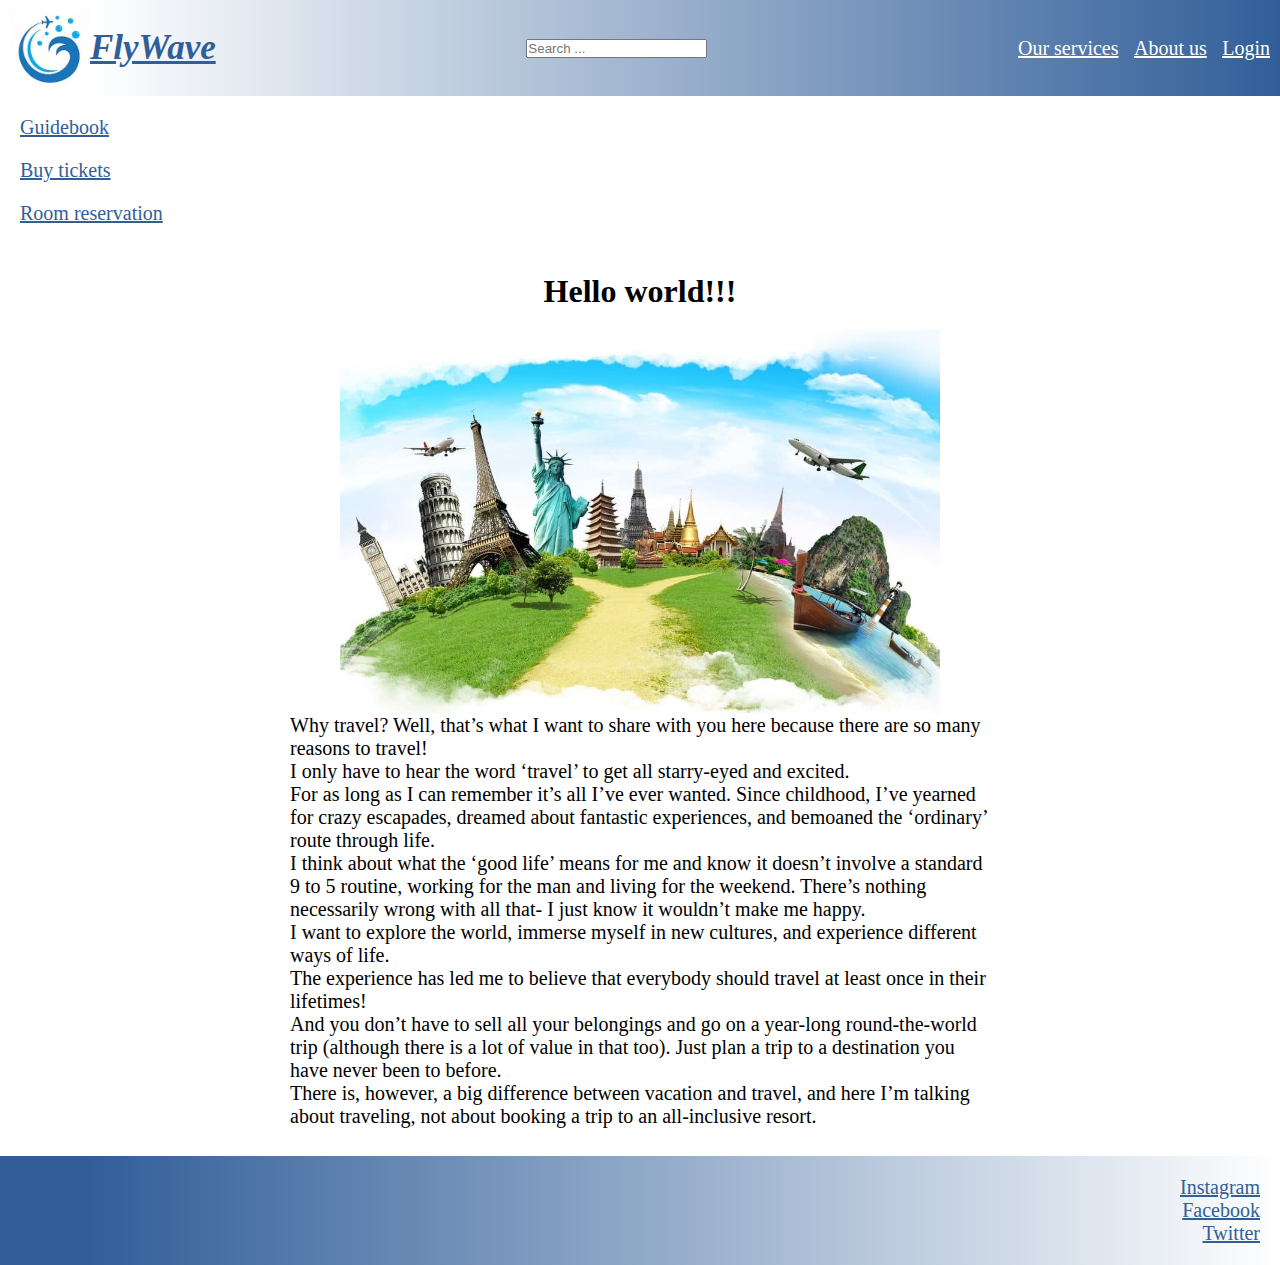
<file: index.html>
<!DOCTYPE html>
<html lang="en">
<head>
    <meta charset="UTF-8">
    <meta name="viewport" content="width=device-width, initial-scale=1.0">
    <title>Home Work</title>
    <link rel="stylesheet" href="./styles/style.css" />
</head>
<body>
    <div id="app">
        <header class="header">
            <div class="header__logo-wrapper">
                <img
                    class="header__logo"
                    src="./public/Logo.jpg"
                    alt="There is nothing here yet!"
                />
                <a href="./index.html" class="nav__item__blue">FlyWave</a>

            </div>

            <div class="header__input-wrapper">
                <input
                    class="header__input"
                    type="text"
                    placeholder="Search ..."
                />
            </div>

            <nav class="nav">
                <a href="./empty.html" class="item__header">Our services</a>
                <a href="./empty.html" class="item__header">About us</a>
                <a href="./empty.html" class="item__header">Login</a>
            </nav>
        </header>

        <aside class="aside">
            <div class="aside__wrapper">
                <a href="https://www.google.com.ua/maps" class="nav__item__blue">Guidebook</a>
                <a href="https://tickets.ua" class="nav__item__blue">Buy tickets</a>
                <a href="https://www.booking.com" class="nav__item__blue">Room reservation</a>
            </div>
        </aside>

        <main class="main">
            <div class="main__wrapper">
                <h1>
                    Hello world!!!
                </h1>
                <img 
                    class="main__pictures"
                    src="./public/World.jpg"
                    alt="There is nothing here yet!"
                />
                <p> 
                    <p>
                    Why travel? Well, that’s what I want to share with you here because there are 
                    so many reasons to travel!
                </p>
                <p>
                    I only have to hear the word ‘travel’ to get all starry-eyed and excited.
                </p>
                <p>
                    For as long as I can remember it’s all I’ve ever wanted. Since childhood, 
                    I’ve yearned for crazy escapades, dreamed about fantastic experiences, 
                    and bemoaned the ‘ordinary’ route through life.
                </p>
                <p>
                    I think about what the ‘good life’ means for me and know it doesn’t involve 
                    a standard 9 to 5 routine, working for the man and living for the weekend. 
                    There’s nothing necessarily wrong with all that- I just know it wouldn’t make me happy.
                </p>
                <p>
                    I want to explore the world, immerse myself in new cultures, and experience different ways of life.
                </p>
                <p>
                    The experience has led me to believe that everybody should travel at least once in their lifetimes!
                </p>
                <p>
                    And you don’t have to sell all your belongings and go on a year-long round-the-world trip 
                    (although there is a lot of value in that too). Just plan a trip to a destination you 
                    have never been to before.
                </p>
                <p>
                    There is, however, a big difference between vacation and travel, and here I’m talking 
                    about traveling, not about booking a trip to an all-inclusive resort.
                </p></p>
            </div>
           
        </main>

        <footer class="footer">
            <div class="footer__wrapper">            
                <a href="https://www.instagram.com" class="nav__item__blue">Instagram</a>
                <a href="https://uk-ua.facebook.com" class="nav__item__blue">Facebook</a>
                <a href="https://twitter.com" class="nav__item__blue">Twitter</a>
            </div>
        </footer>

    </div>
    
</body>
</html>
</file>
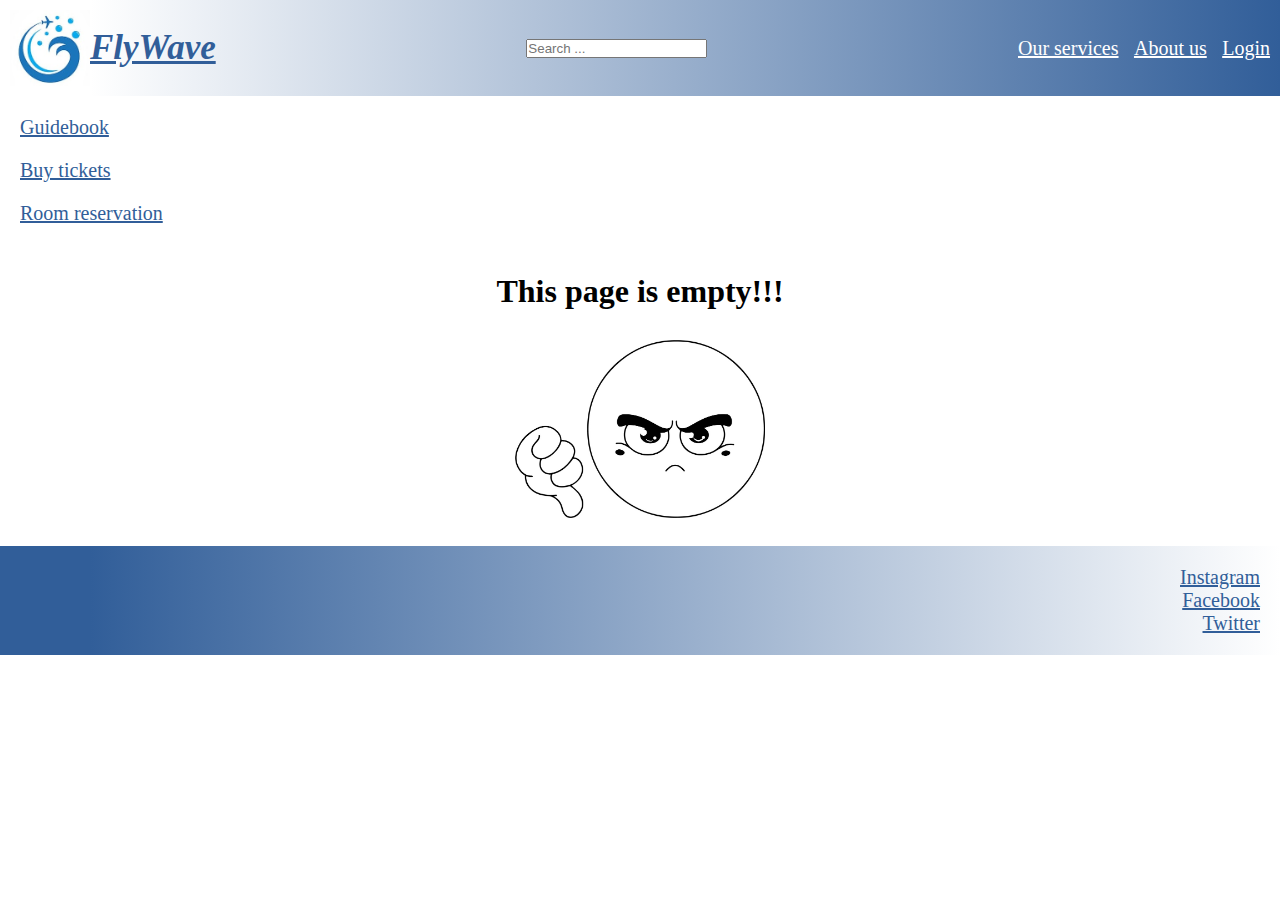
<file: empty.html>
<!DOCTYPE html>
<html lang="en">
<head>
    <meta charset="UTF-8">
    <meta name="viewport" content="width=device-width, initial-scale=1.0">
    <title>Home Work</title>
    <link rel="stylesheet" href="./styles/style.css" />
</head>
<body>
    <div id="app">
        <header class="header">
            <div class="header__logo-wrapper">
                <img
                    class="header__logo"
                    src="./public/Logo.jpg"
                    alt="There is nothing here yet!"
                />
                <a href="./index.html" class="nav__item__blue">FlyWave</a>

            </div>

            <div class="header__input-wrapper">
                <input
                    class="header__input"
                    type="text"
                    placeholder="Search ..."
                />
            </div>

            <nav class="nav">
                <a href="./empty.html" class="item__header">Our services</a>
                <a href="./empty.html" class="item__header">About us</a>
                <a href="./empty.html" class="item__header">Login</a>
            </nav>
        </header>

        <aside class="aside">
            <div class="aside__wrapper">
                <a href="https://www.google.com.ua/maps" class="nav__item__blue">Guidebook</a>
                <a href="https://tickets.ua" class="nav__item__blue">Buy tickets</a>
                <a href="https://www.booking.com" class="nav__item__blue">Room reservation</a>
            </div>
        </aside>

        <main class="main">
            <div class="main__wrapper">
                <h1>
                    This page is empty!!!
                </h1>
                <img class="main__smile"
                    src="./public/Smile.jpg"
                    alt="There is nothing here yet!"
                />
            </div>
        </main>

        <footer class="footer">
            <div class="footer__wrapper">            
                <a href="https://www.instagram.com" class="nav__item__blue">Instagram</a>
                <a href="https://uk-ua.facebook.com" class="nav__item__blue">Facebook</a>
                <a href="https://twitter.com" class="nav__item__blue">Twitter</a>
            </div>
        </footer>

    </div>
    
</body>
</html>
</file>
<file: styles/style.css>
* {
    padding: 0;
    margin: 0;
    box-sizing: border-box;
}

.header {
    padding: 10px;
    display: flex;
    background: linear-gradient(to right, white 90px, rgb(49, 94, 153));
    justify-content: space-between;
    align-items: center;
}

.header__logo {
    width: 80px; 
}

.nav__item__blue {
    color: rgb(49, 94, 153);
    font-size: 20px;
}

.header__logo-wrapper {
    display: flex;
    align-items: center;
    font-weight: bold;
    font-style: italic;
}

.header__logo-wrapper .nav__item__blue {
    font-size: 35px;
}

.nav {
    display: flex;
    width: 20%;
    justify-content: space-between;
}

.nav a {
    color: white;
    font-size: 20px ;
}

.aside {
    width: 15%;

}

.aside__wrapper {
    display: flex;
    flex-direction: column;
    padding: 10px;
}

.aside .nav__item__blue {
    margin: 10px;
}

.main__wrapper{
    display: flex;
    flex-direction: column;
    padding: 28px;
    align-items: center;
}

.main__pictures {
    width: 600px;
    margin-top: 20px;
}

.main p {
    width: 700px;
    font-size: 20px ;
}

.main__smile {
    width: 250px;
    margin-top: 30px;
}


.footer {
    display: flex;
    background: linear-gradient(to right, rgb(49, 94, 153) 90px, white );
    flex-direction: column;
}

.footer a {
    display: flex;
    padding: 15;
    justify-content: end;
}

.footer__wrapper {
    padding: 20px;
}
</file>
